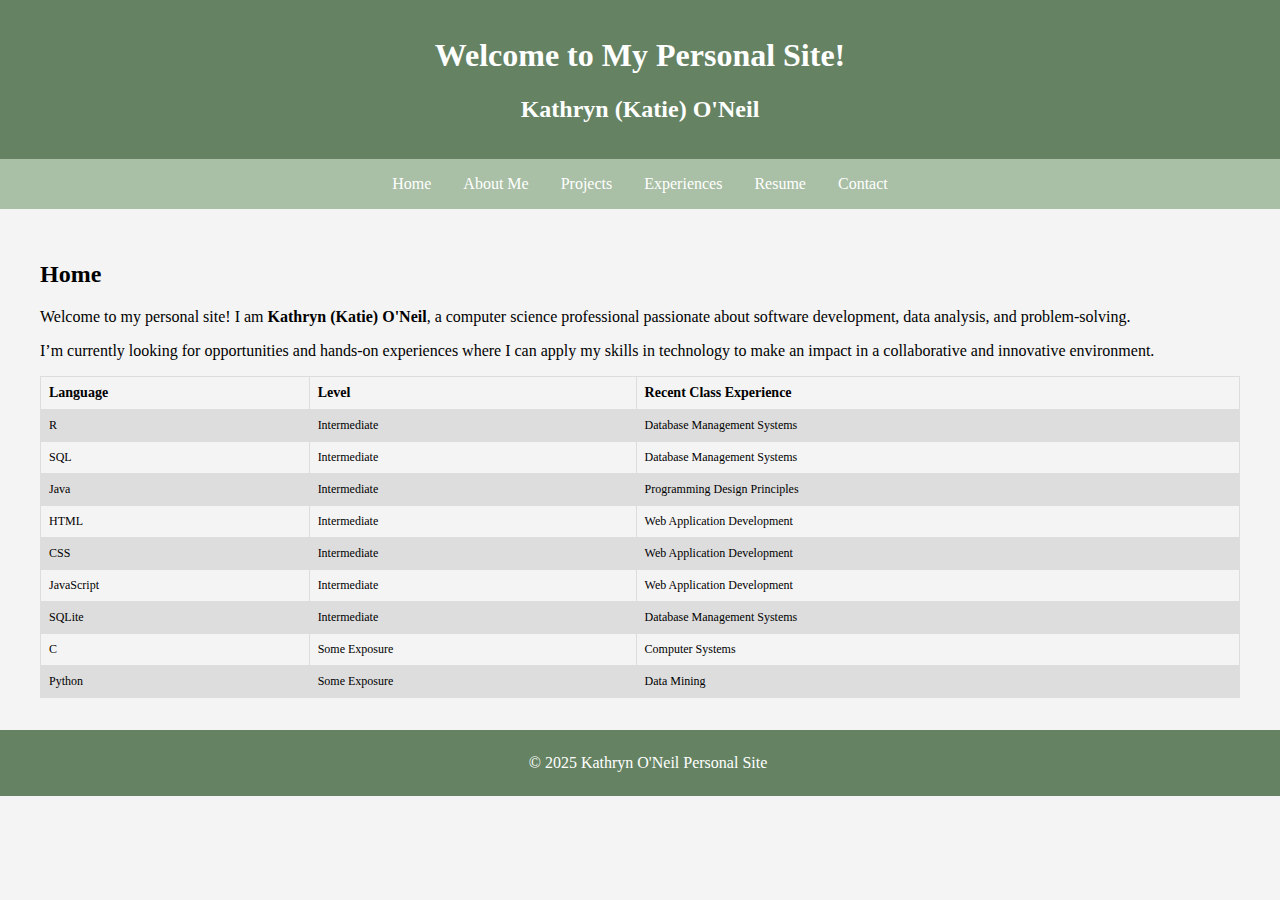
<file: index.html>
<!DOCTYPE html>
<html lang="en">
<head>
  <meta charset="UTF-8">
  <meta name="viewport" content="width=device-width, initial-scale=1.0">
  <meta http-equiv="X-UA-Compatible" content="ie=edge">
  <title>My Personal Career Site</title>
  <link rel="stylesheet" href="style.css">
</head>
<body>

  <header>
    <h1>Welcome to My Personal Site!</h1>
    <h2>Kathryn (Katie) O'Neil</h2>
  </header>

  <nav>
    <a href="index.html">Home</a>
    <a href="about.html">About Me</a>
    <a href="projects.html">Projects</a>
    <a href="experiences.html">Experiences</a>
    <a href="resume.html">Resume</a>
    <a href="contact.html">Contact</a>
  </nav>

  <main>
    <section id="home">
      <h2>Home</h2>
      <p>Welcome to my personal site! I am <b>Kathryn (Katie) O'Neil</b>, a computer science professional passionate about software development, data analysis, and problem-solving.</p>
      <p>I’m currently looking for opportunities and hands-on experiences where I can apply my skills in technology to make an impact in a collaborative and innovative environment.</p>
      
      <table>
        <tr>
          <th>Language</th>
          <th>Level</th>
          <th>Recent Class Experience</th>
        </tr>
        <tr>
          <td>R</td>
          <td>Intermediate</td>
          <td>Database Management Systems</td>
        </tr>
        <tr>
          <td>SQL</td>
          <td>Intermediate</td>
          <td>Database Management Systems</td>
        </tr>
        <tr>
          <td>Java</td>
          <td>Intermediate</td>
          <td>Programming Design Principles</td>
        </tr>
        <tr>
          <td>HTML</td>
          <td>Intermediate</td>
          <td>Web Application Development</td>
        </tr>
        <tr>
          <td>CSS</td>
          <td>Intermediate</td>
          <td>Web Application Development</td>
        </tr>
        <tr>
          <td>JavaScript</td>
          <td>Intermediate</td>
          <td>Web Application Development</td>
        </tr>
        <tr>
          <td>SQLite</td>
          <td>Intermediate</td>
          <td>Database Management Systems</td>
        </tr>
        <tr>
          <td>C</td>
          <td>Some Exposure</td>
          <td>Computer Systems</td>
        </tr>
        <tr>
          <td>Python</td>
          <td>Some Exposure</td>
          <td>Data Mining</td>
        </tr>
      </table></section>
  </main>

  <footer>
    <p>&copy; 2025 Kathryn O'Neil Personal Site</p>
  </footer>

</body>
</html>
</file>
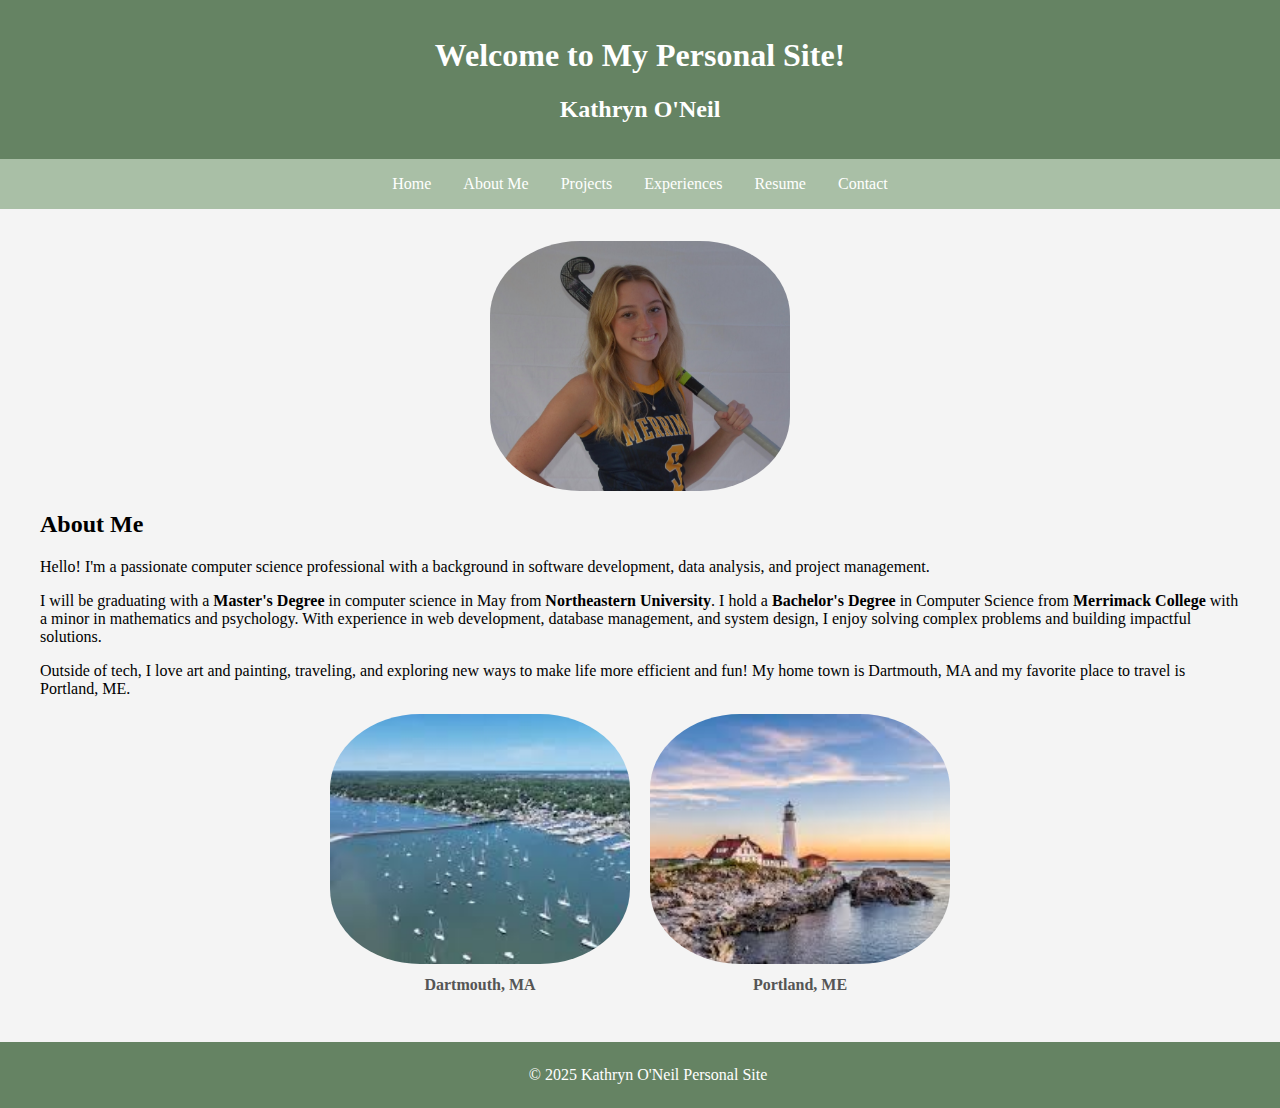
<file: about.html>
<!DOCTYPE html>
<html lang="en">
<head>
  <meta charset="UTF-8">
  <meta name="viewport" content="width=device-width, initial-scale=1.0">
  <meta http-equiv="X-UA-Compatible" content="ie=edge">
  <title>My Personal Career Site</title>
  <link rel="stylesheet" href="style.css">
</head>
<body>

  <header>
    <h1>Welcome to My Personal Site!</h1>
    <h2>Kathryn O'Neil</h2>
  </header>

  <nav>
    <a href="index.html">Home</a>
    <a href="about.html">About Me</a>
    <a href="projects.html">Projects</a>
    <a href="experiences.html">Experiences</a>
    <a href="resume.html">Resume</a>
    <a href="contact.html">Contact</a>
  </nav>

  <main>
    <section id="about">
      <div class="profile-pic-container">
        <img src="profilepicture.jpg" alt="ProfileKONeil" class="profile-pic">
      </div>
      <h2>About Me</h2>
      <p>Hello! I'm a passionate computer science professional with a background in software development, data analysis, and project management.</p> 
      <p>I will be graduating with a <b>Master's Degree</b> in computer science in May from <b>Northeastern University</b>. I hold a 
        <b> Bachelor's Degree </b>in Computer Science from <b>Merrimack College</b> with a minor in mathematics and psychology. 
        With experience in web development, database management, and system design, I enjoy solving complex problems and building impactful solutions.</p>
        <p>Outside of tech, I love art and painting, traveling, and exploring new ways to make life more efficient and fun! My home 
          town is Dartmouth, MA and my favorite place to travel is Portland, ME.</p>
    </section>
    <div class="abt-pics-wrapper">
      <div class="abt-pic-container">
        <img src="dartmouth.jpeg" alt="dart" class="profile-pic">
        <p class="pic-name">Dartmouth, MA</p>
      </div>
      <div class="abt-pic-container">
        <img src="maine.jpeg" alt="maine" class="profile-pic">
        <p class="pic-name">Portland, ME</p>
      </div>
    </div>
  </main>

  <footer>
    <p>&copy; 2025 Kathryn O'Neil Personal Site</p>
  </footer>

</body>
</html>
</file>
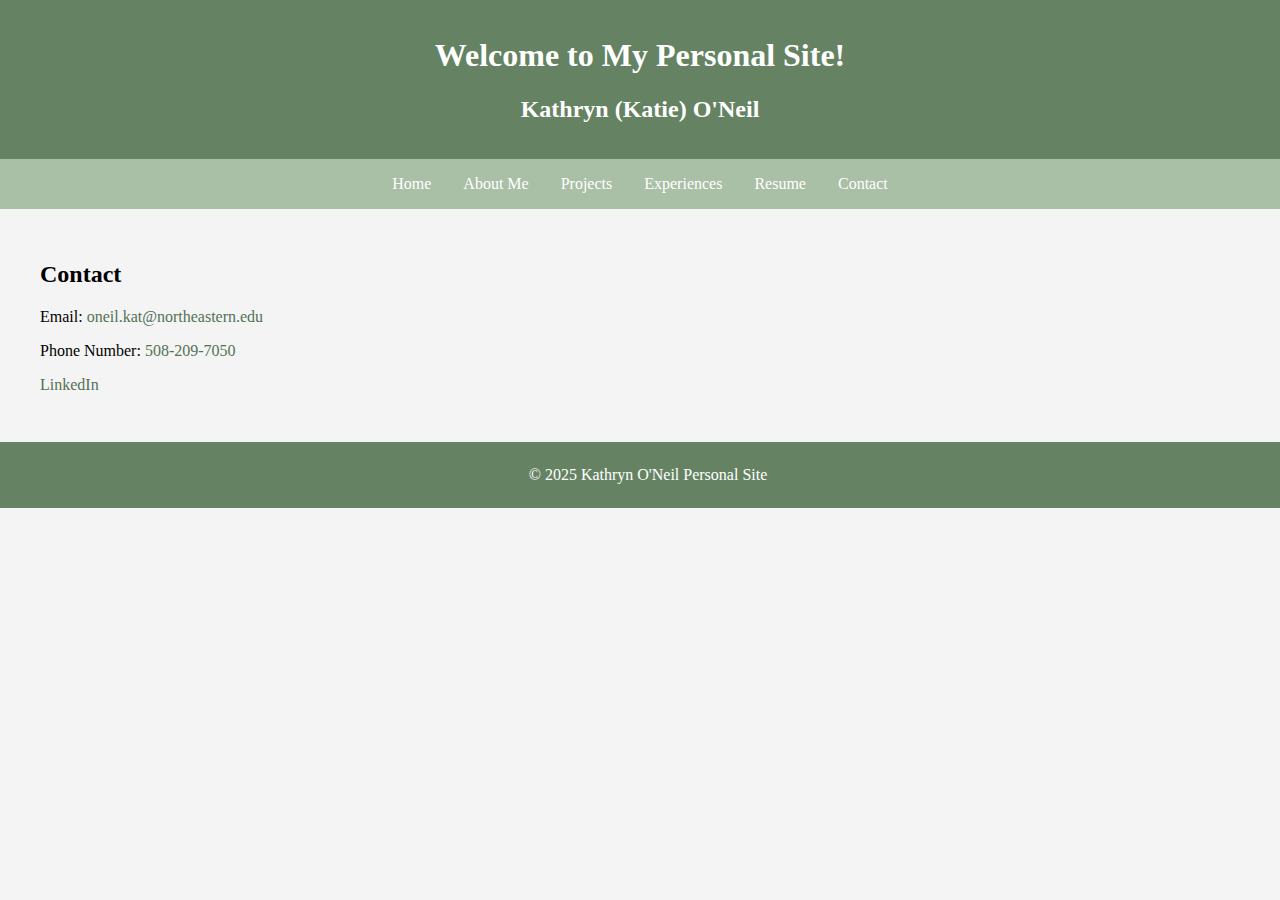
<file: contact.html>
<!DOCTYPE html>
<html lang="en">
<head>
  <meta charset="UTF-8">
  <meta name="viewport" content="width=device-width, initial-scale=1.0">
  <meta http-equiv="X-UA-Compatible" content="ie=edge">
  <title>My Personal Career Site</title>
  <link rel="stylesheet" href="style.css">
</head>
<body>

  <header>
    <h1>Welcome to My Personal Site!</h1>
    <h2>Kathryn (Katie) O'Neil</h2>
  </header>

  <nav>
    <a href="index.html">Home</a>
    <a href="about.html">About Me</a>
    <a href="projects.html">Projects</a>
    <a href="experiences.html">Experiences</a>
    <a href="resume.html">Resume</a>
    <a href="contact.html">Contact</a>
  </nav>

  <main>
    <section id="contact">
      <h2>Contact</h2>
      <p>Email: <a href="mailto:oneil.kat@northeastern.edu" class="contact-link">oneil.kat@northeastern.edu</a></p>
      <p>Phone Number: <a href="tel:5082097050" class="contact-link">508-209-7050</a></p>
      <p><a href="https://www.linkedin.com/in/oneilkm/" target="_blank" class="contact-link">LinkedIn</a></p>
    </section>
  </main>

  <footer>
    <p>&copy; 2025 Kathryn O'Neil Personal Site</p>
  </footer>

</body>
</html>
</file>
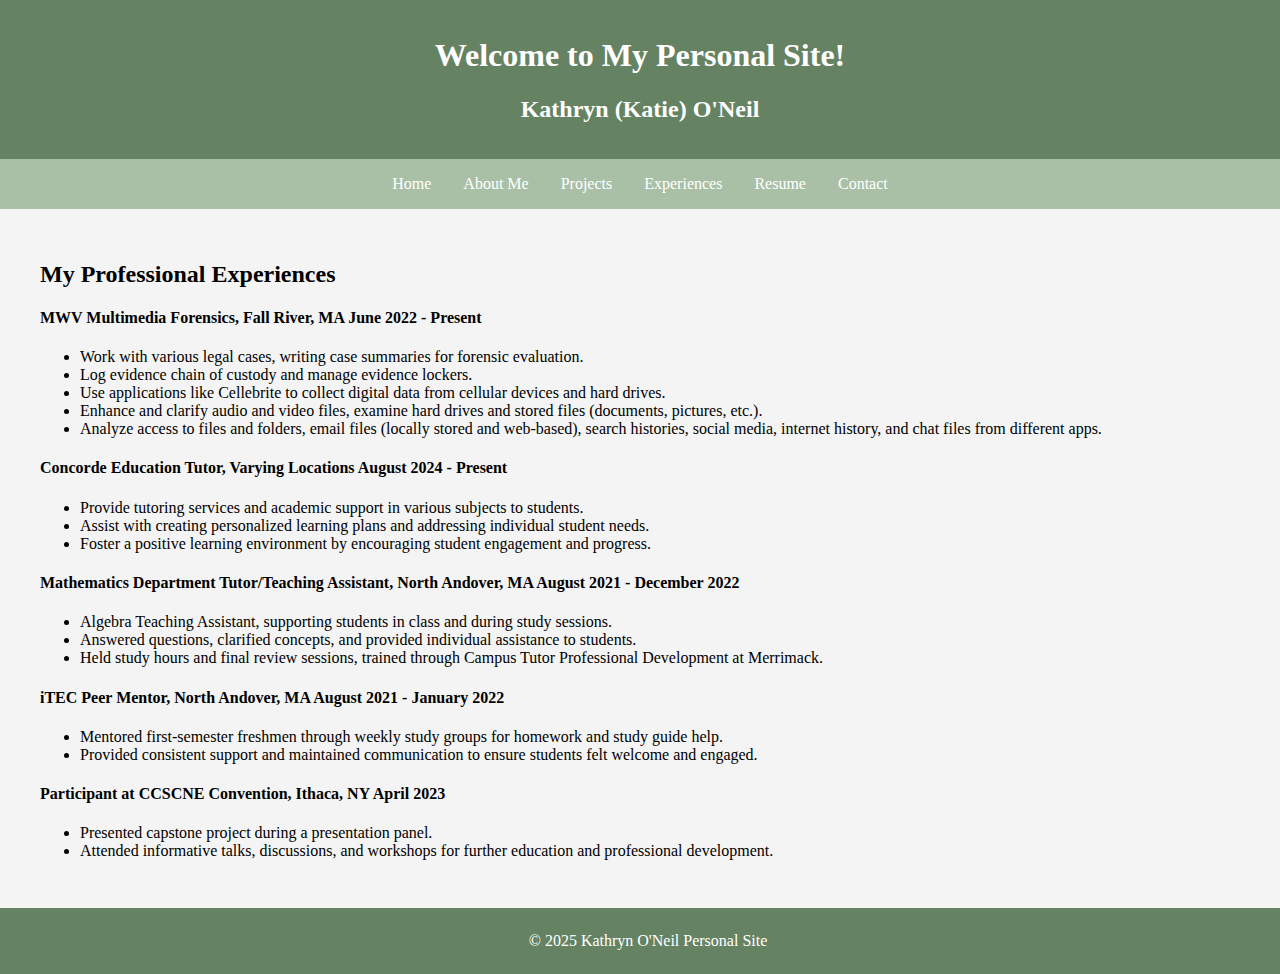
<file: experiences.html>
<!DOCTYPE html>
<html lang="en">
<head>
  <meta charset="UTF-8">
  <meta name="viewport" content="width=device-width, initial-scale=1.0">
  <meta http-equiv="X-UA-Compatible" content="ie=edge">
  <title>My Personal Career Site</title>
  <link rel="stylesheet" href="style.css">
</head>
<body>

  <header>
    <h1>Welcome to My Personal Site!</h1>
    <h2>Kathryn (Katie) O'Neil</h2>
  </header>

  <nav>
    <a href="index.html">Home</a>
    <a href="about.html">About Me</a>
    <a href="projects.html">Projects</a>
    <a href="experiences.html">Experiences</a>
    <a href="resume.html">Resume</a>
    <a href="contact.html">Contact</a>
  </nav>

  <main>
    <section id="experience">
      <h2>My Professional Experiences</h2>

      <div class="experience">
        <h4>MWV Multimedia Forensics, Fall River, MA <span class="date">June 2022 - Present</span></h4>
        <ul>
          <li>Work with various legal cases, writing case summaries for forensic evaluation.</li>
          <li>Log evidence chain of custody and manage evidence lockers.</li>
          <li>Use applications like Cellebrite to collect digital data from cellular devices and hard drives.</li>
          <li>Enhance and clarify audio and video files, examine hard drives and stored files (documents, pictures, etc.).</li>
          <li>Analyze access to files and folders, email files (locally stored and web-based), search histories, social media, internet history, and chat files from different apps.</li>
        </ul>
      </div>

      <div class="experience">
        <h4>Concorde Education Tutor, Varying Locations <span class="date">August 2024 - Present</span></h4>
        <ul>
          <li>Provide tutoring services and academic support in various subjects to students.</li>
          <li>Assist with creating personalized learning plans and addressing individual student needs.</li>
          <li>Foster a positive learning environment by encouraging student engagement and progress.</li>
        </ul>
      </div>

      <div class="experience">
        <h4>Mathematics Department Tutor/Teaching Assistant, North Andover, MA <span class="date">August 2021 - December 2022</span></h4>
        <ul>
          <li>Algebra Teaching Assistant, supporting students in class and during study sessions.</li>
          <li>Answered questions, clarified concepts, and provided individual assistance to students.</li>
          <li>Held study hours and final review sessions, trained through Campus Tutor Professional Development at Merrimack.</li>
        </ul>
      </div>

      <div class="experience">
        <h4>iTEC Peer Mentor, North Andover, MA <span class="date">August 2021 - January 2022</span></h4>
        <ul>
          <li>Mentored first-semester freshmen through weekly study groups for homework and study guide help.</li>
          <li>Provided consistent support and maintained communication to ensure students felt welcome and engaged.</li>
        </ul>
      </div>

      <div class="experience">
        <h4>Participant at CCSCNE Convention, Ithaca, NY <span class="date">April 2023</span></h4>
        <ul>
          <li>Presented capstone project during a presentation panel.</li>
          <li>Attended informative talks, discussions, and workshops for further education and professional development.</li>
        </ul>
      </div>

    </section>
  </main>

  <footer>
    <p>&copy; 2025 Kathryn O'Neil Personal Site</p>
  </footer>

</body>
</html>
</file>
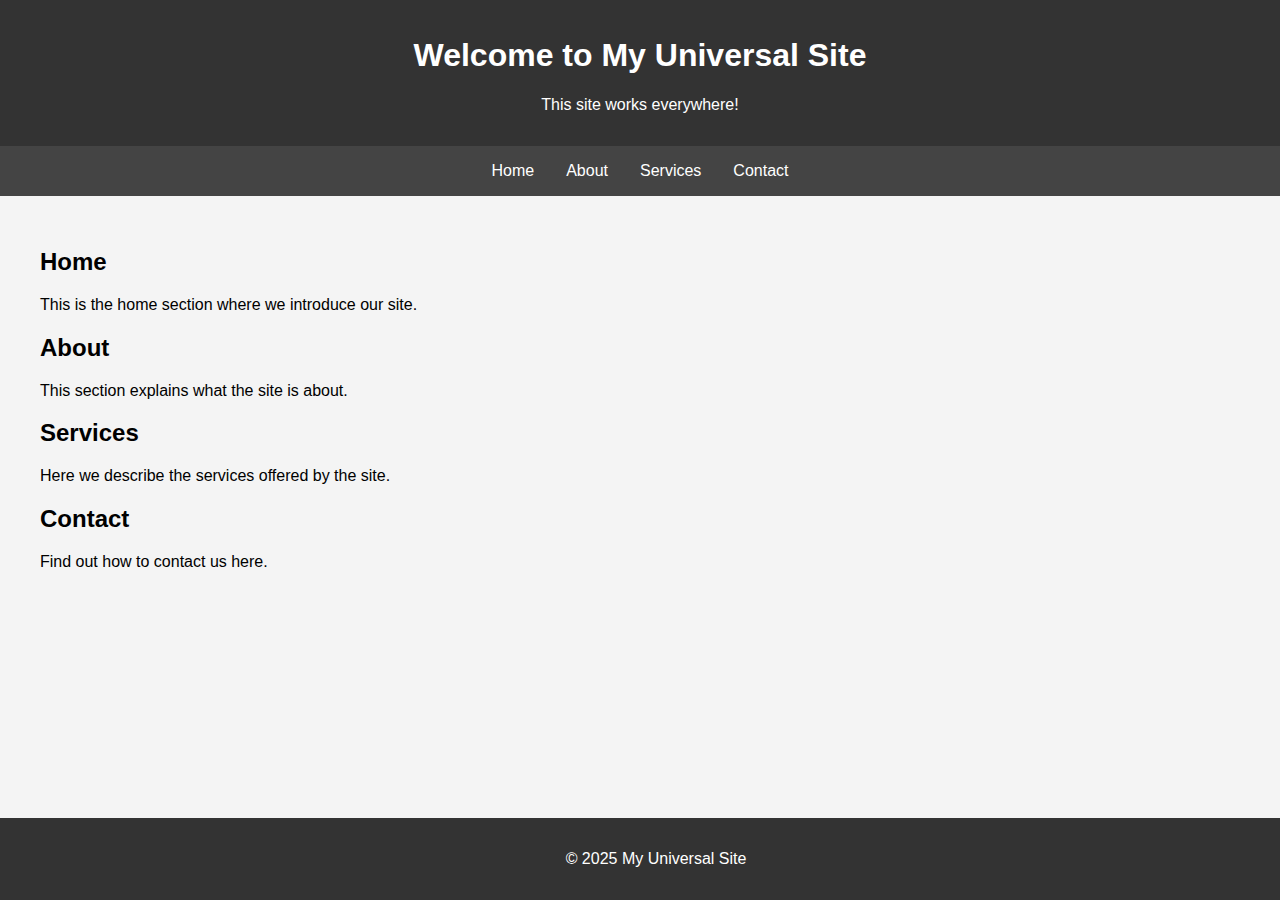
<file: home.html>
<!DOCTYPE html>
<html lang="en">
<head>
  <meta charset="UTF-8">
  <meta name="viewport" content="width=device-width, initial-scale=1.0">
  <meta http-equiv="X-UA-Compatible" content="ie=edge">
  <title>My Personal Career Site</title>
  <style>
    body {
      font-family: Arial, sans-serif;
      margin: 0;
      padding: 0;
      box-sizing: border-box;
      background-color: #f4f4f4;
    }
    header {
      background-color: #333;
      color: white;
      padding: 1rem;
      text-align: center;
    }
    nav {
      display: flex;
      justify-content: center;
      background-color: #444;
    }
    nav a {
      color: white;
      padding: 1rem;
      text-decoration: none;
      text-align: center;
    }
    nav a:hover {
      background-color: #555;
    }
    main {
      padding: 2rem;
      max-width: 1200px;
      margin: 0 auto;
    }
    footer {
      background-color: #333;
      color: white;
      text-align: center;
      padding: 1rem;
      position: fixed;
      width: 100%;
      bottom: 0;
    }

    /* Responsive design */
    @media (max-width: 768px) {
      nav {
        flex-direction: column;
      }
      main {
        padding: 1rem;
      }
    }
  </style>
</head>
<body>

  <header>
    <h1>Welcome to My Universal Site</h1>
    <p>This site works everywhere!</p>
  </header>

  <nav>
    <a href="#home">Home</a>
    <a href="#about">About</a>
    <a href="#services">Services</a>
    <a href="#contact">Contact</a>
  </nav>

  <main>
    <section id="home">
      <h2>Home</h2>
      <p>This is the home section where we introduce our site.</p>
    </section>

    <section id="about">
      <h2>About</h2>
      <p>This section explains what the site is about.</p>
    </section>

    <section id="services">
      <h2>Services</h2>
      <p>Here we describe the services offered by the site.</p>
    </section>

    <section id="contact">
      <h2>Contact</h2>
      <p>Find out how to contact us here.</p>
    </section>
  </main>

  <footer>
    <p>&copy; 2025 My Universal Site</p>
  </footer>

</body>
</html>
</file>
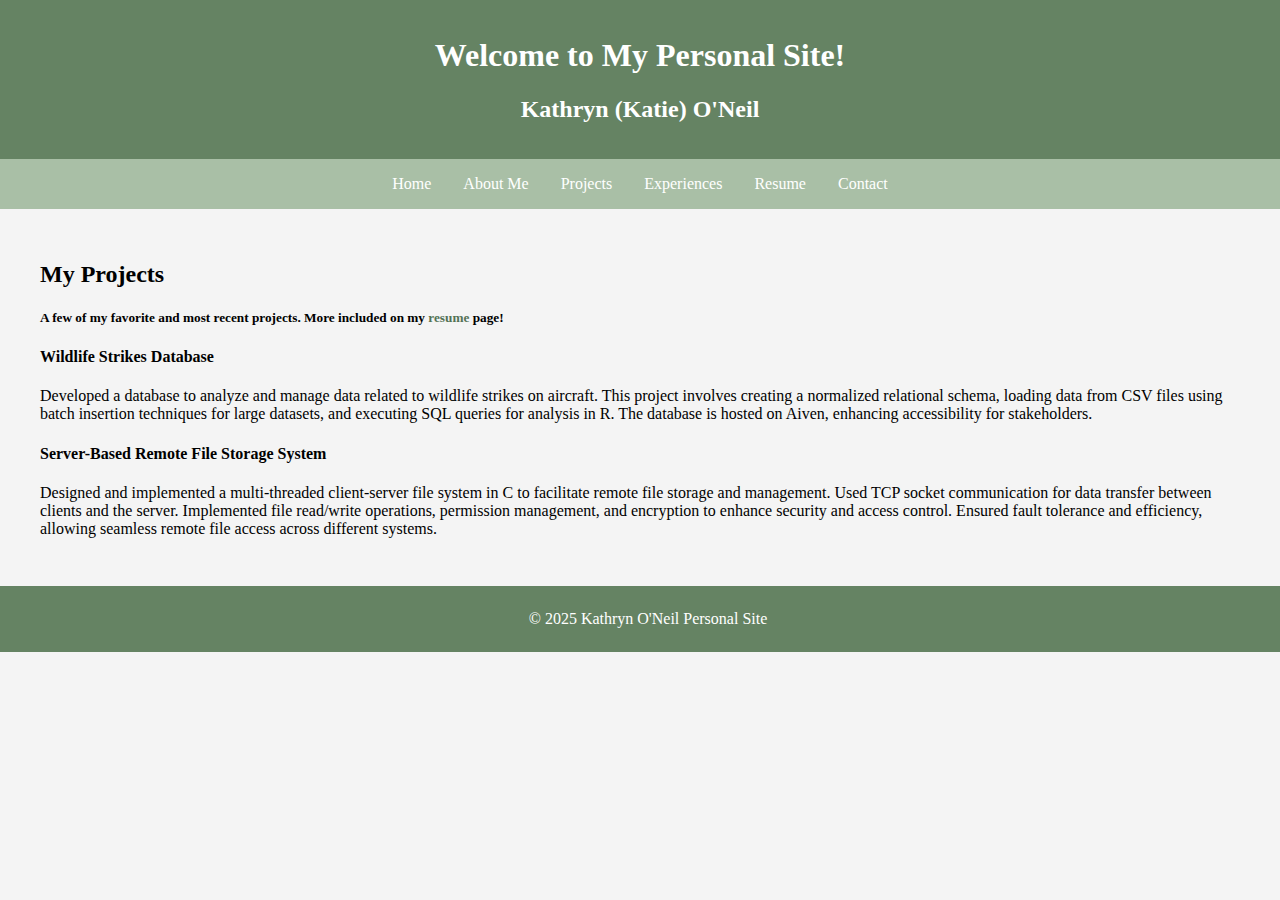
<file: projects.html>
<!DOCTYPE html>
<html lang="en">
<head>
  <meta charset="UTF-8">
  <meta name="viewport" content="width=device-width, initial-scale=1.0">
  <meta http-equiv="X-UA-Compatible" content="ie=edge">
  <title>My Personal Career Site</title>
  <link rel="stylesheet" href="style.css">
</head>
<body>

  <header>
    <h1>Welcome to My Personal Site!</h1>
    <h2>Kathryn (Katie) O'Neil</h2>
  </header>

  <nav>
    <a href="index.html">Home</a>
    <a href="about.html">About Me</a>
    <a href="projects.html">Projects</a>
    <a href="experiences.html">Experiences</a>
    <a href="resume.html">Resume</a>
    <a href="contact.html">Contact</a>
  </nav>

  <main>
    <section id="projects">
      <h2>My Projects</h2>
      <h5>A few of my favorite and most recent projects. More included on my  <a href="resume.html" class="contact-link">resume</a> page!</h5>
      <div class="project">
        <h4>Wildlife Strikes Database</h4>
        <p>Developed a database to analyze and manage data related to wildlife strikes on aircraft. This project involves
          creating a normalized relational schema, loading data from CSV files using batch insertion techniques for large
          datasets, and executing SQL queries for analysis in R. The database is hosted on Aiven, enhancing accessibility for
          stakeholders.</p>
        <h4>Server-Based Remote File Storage System</h4>
        <p>Designed and implemented a multi-threaded client-server file system in C to facilitate remote file storage and
          management. Used TCP socket communication for data transfer between clients and the server. Implemented file
          read/write operations, permission management, and encryption to enhance security and access control. Ensured
          fault tolerance and efficiency, allowing seamless remote file access across different systems.</p>
      </div>
    </section>
  </main>

  <footer>
    <p>&copy; 2025 Kathryn O'Neil Personal Site</p>
  </footer>

</body>
</html>
</file>
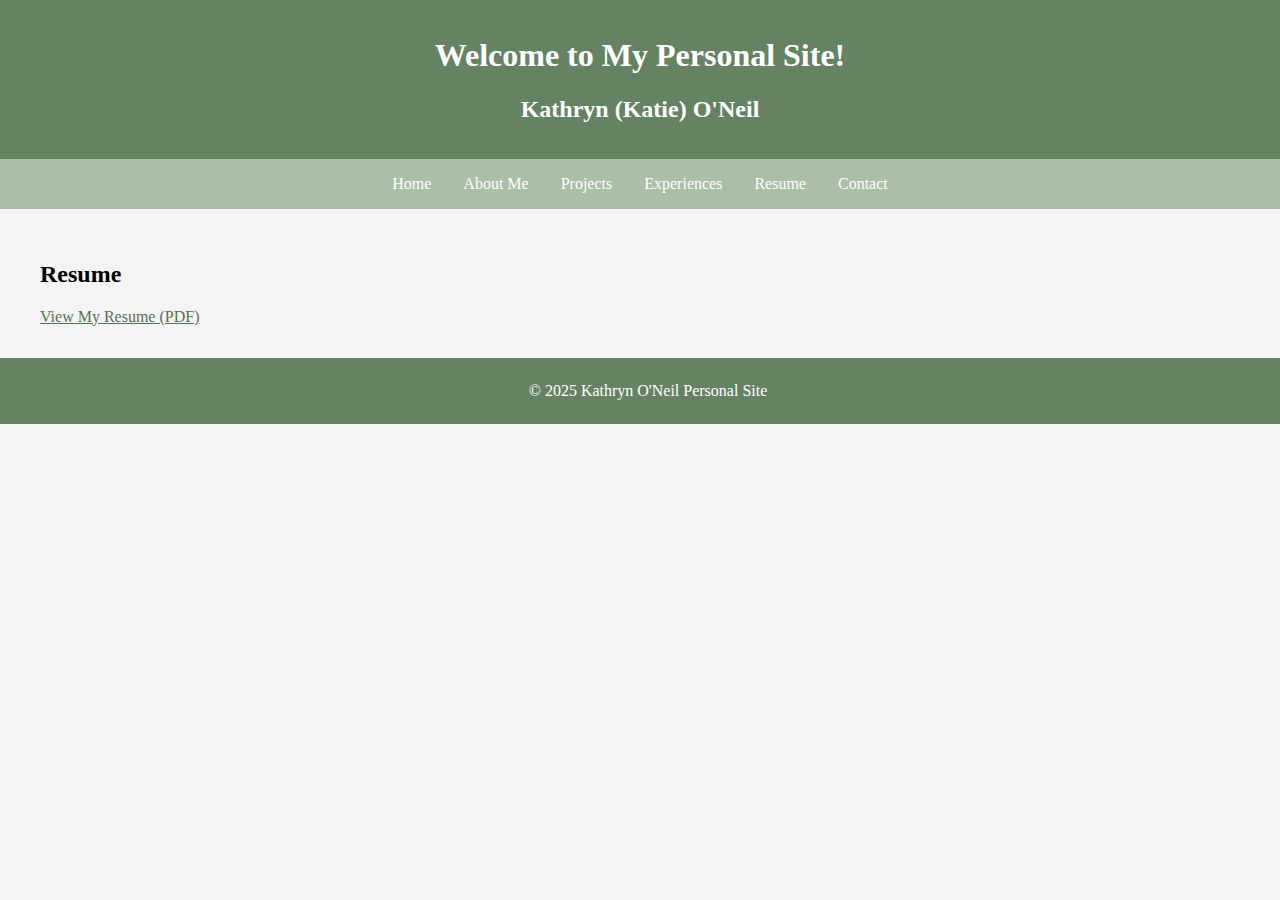
<file: resume.html>
<!DOCTYPE html>
<html lang="en">
<head>
  <meta charset="UTF-8">
  <meta name="viewport" content="width=device-width, initial-scale=1.0">
  <meta http-equiv="X-UA-Compatible" content="ie=edge">
  <title>My Personal Career Site</title>
  <link rel="stylesheet" href="style.css">
</head>
<body>

  <header>
    <h1>Welcome to My Personal Site!</h1>
    <h2>Kathryn (Katie) O'Neil</h2>
  </header>

  <nav>
    <a href="index.html">Home</a>
    <a href="about.html">About Me</a>
    <a href="projects.html">Projects</a>
    <a href="experiences.html">Experiences</a>
    <a href="resume.html">Resume</a>
    <a href="contact.html">Contact</a>
  </nav>

  <main>
    <section id="resume">
      <h2>Resume</h2>
      <a href="ResumeKO.pdf" target="_blank" class="resume-link">View My Resume (PDF)</a>
    </section>
  </main>

  <footer>
    <p>&copy; 2025 Kathryn O'Neil Personal Site</p>
  </footer>

</body>
</html>
</file>
<file: style.css>
body {
    font-family: Georgia, serif;
    margin: 0;
    padding: 0;
    box-sizing: border-box;
    background-color: #f4f4f4;
  }
  
  header {
    background-color: #658363;
    color: white;
    padding: 1rem;
    text-align: center;
  }
  
  nav {
    display: flex;
    justify-content: center;
    background-color: #a9bfa6;
  }
  
  nav a {
    color: white;
    padding: 1rem;
    text-decoration: none;
    text-align: center;
  }
  
  nav a:hover {
    background-color: #4a6349;
  }
  
  main {
    padding: 2rem;
    max-width: 1200px;
    margin: 0 auto;
  }
  
  footer {
    background-color: #658363;
    color: white;
    text-align: center;
    padding: 0.5rem;
    position: relative;
    width: 100%;
    bottom: 0;
  }
  
  .resume-link {
    color: #537255;
  }
  
  .resume-link:hover {
    color: #233c41;
    text-decoration: underline;
  }
  
  .contact-link {
    color: #537255;
    text-decoration: none;
  }
  
  .contact-link:hover {
    color: #233c41;
    text-decoration: underline;
  }
  
  @media (max-width: 768px) {
    nav {
      flex-direction: column;
    }
    main {
      padding: 1rem;
    }
  }
  
  .profile-pic-container {
    display: flex;
    justify-content: center;
    align-items: center;
  }
  
  .profile-pic {
    width: 300px;
    height: 250px;
    border-radius: 30%;
    object-fit: cover;
  }
  
  .button {
    display: inline-block;
    padding: 10px 20px;
    font-size: 16px;
    color: white;
    background-color: #537255;
    border: none;
    border-radius: 10px;
    text-align: center;
    text-decoration: none;
    transition: background-color 0.3s, transform 0.3s ease;
  }
  
  .button:hover {
    background-color: #4a6349;
    transform: scale(1.1);
  }
  
  .button:active {
    background-color: #233c41;
    transform: scale(0.9);
  }
  table {
    font-family: Georgia, serif;
    border-collapse: collapse;
    width: 100%;
  }
  
  td, th {
    border: 1px solid #dddddd;
    text-align: left;
    padding: 8px;
  }
  
  tr{
    font-size: 12px;
  }
  
  th{
    font-size: 14px;
  }
  
  tr:nth-child(even) {
    background-color: #dddddd;
  }
  
  .abt-pics-wrapper {
    display: flex;
    justify-content: center; /* Centers the images horizontally */
    gap: 20px; /* Adds space between images */
  }
  
  .abt-pic {
    width: 200px; /* Adjust width as needed */
    height: auto;
    border-radius: 8px;
  }
  .pic-name {
    margin-top: 8px;
    font-size: 16px;
    color: #555;
    font-weight: bold;
    text-align: center;
  }
</file>
